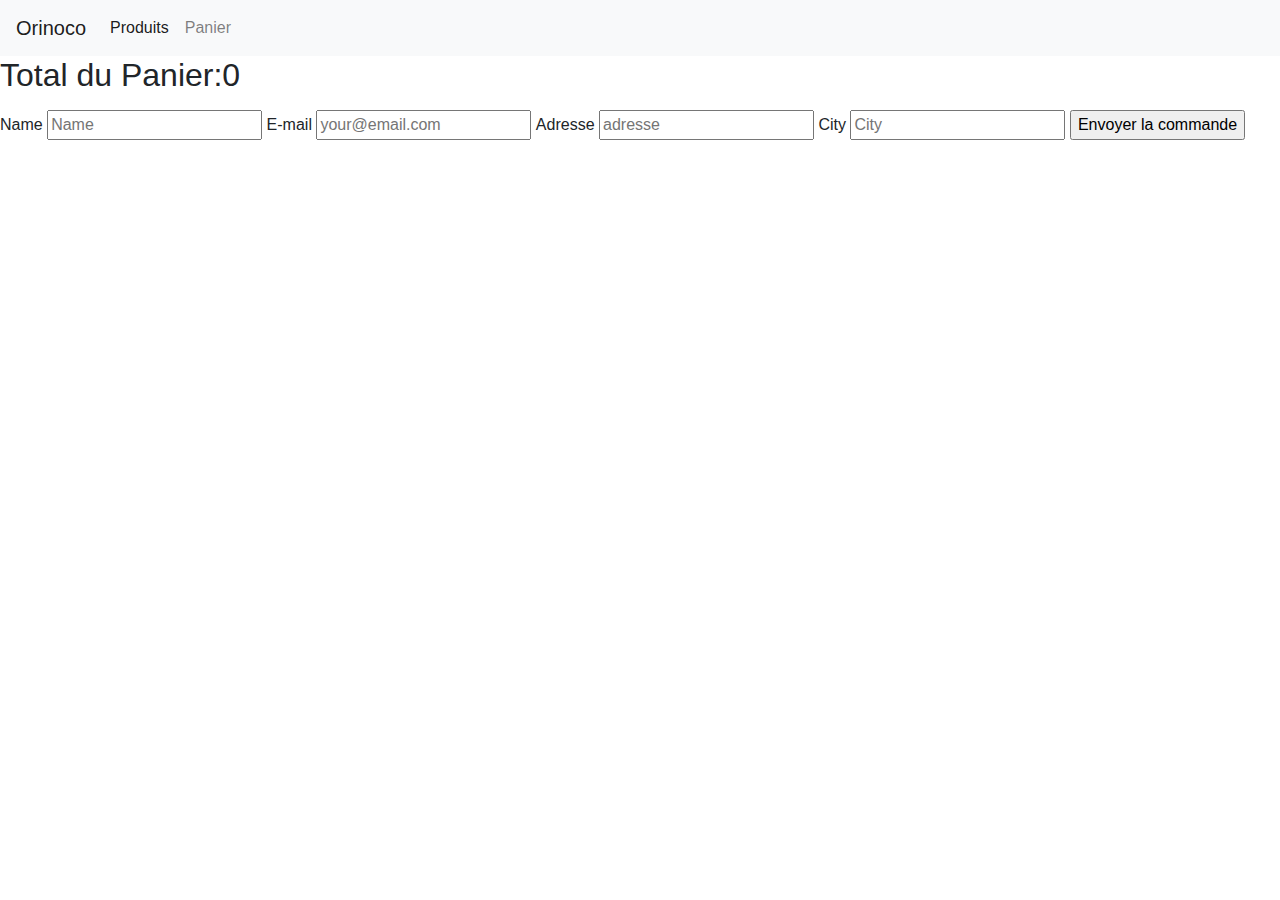
<file: frontend/panier.html>
<html>

<head>
    <link href="style.css" rel="stylesheet" media="all" type="text/css">
    <link rel="stylesheet" href="https://stackpath.bootstrapcdn.com/bootstrap/4.3.1/css/bootstrap.min.css" integrity="sha384-ggOyR0iXCbMQv3Xipma34MD+dH/1fQ784/j6cY/iJTQUOhcWr7x9JvoRxT2MZw1T" crossorigin="anonymous">
</head>
<header>

</header>

<body>
    <nav class="navbar navbar-expand-lg navbar-light bg-light">
        <a class="navbar-brand" href="./index.html">Orinoco</a>
        <button class="navbar-toggler" type="button" data-toggle="collapse" data-target="#navbarNav" aria-controls="navbarNav" aria-expanded="false" aria-label="Toggle navigation">
      <span class="navbar-toggler-icon"></span>
    </button>
        <div class="collapse navbar-collapse" id="navbarNav">
            <ul class="navbar-nav">
                <li class="nav-item active">
                    <a class="nav-link" href="./index.html">Produits <span class="sr-only">(current)</span></a>
                </li>
                <li class="nav-item">
                    <a class="nav-link" href="./panier.html">Panier</a>
                </li>
            </ul>
        </div>
    </nav>
    <main id="containner">
    <section id="containnerpanier">
    </section>
    
    <h2>Total du Panier:<span id="prixtotal"></span></h2>
    <section id="clientinfos">
      <div class='envoidelacommande'> <form onsubmit="envoidelacommande(event)"></div>
          <div class="label">  <label for="name"> Name</label>
            <input type="text" name="name" id="name" placeholder="Name" required>
            <label for="email"> E-mail</label>
            <input type="email" name="email" id="email" placeholder="your@email.com" required>
            <label for="name"> Adresse</label>
            <input type="text" name="name" id="name" placeholder="adresse" required>
            <label for="name"> City</label>
            <input type="text" name="City" id="City" placeholder="City" required>
            <input type="submit"  value="Envoyer la commande">
            
        </div>
        </form>
    </section> 
  </main> 
    <script type="text/javascript" src="helper.js">
    </script>
    <script type="text/javascript" src="panier.js">
    </script>
</body>

</html>
</file>
<file: frontend/style.css>
section#containner,#containnerpanier {display:flex;
    
    font-variant: all-small-caps;
}
.card-body{
 align-items: center;
}
.card-img-top {
    height: 200px;
}
.btn-primary {
    color: #fff;
    background-color: #007bff;
    border-color: #007bff;
    border-bottom-width: thick;
}
</file>
